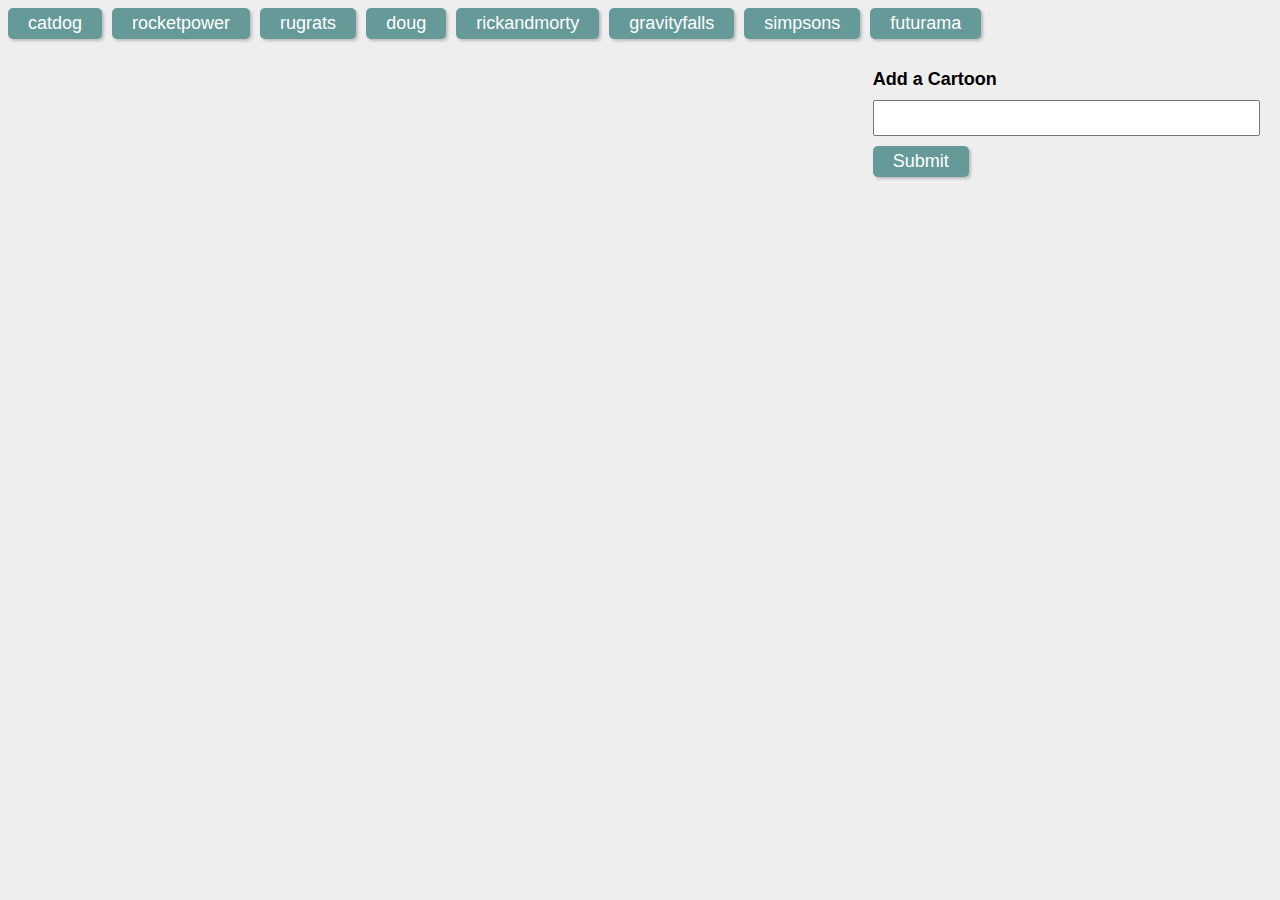
<file: gif.html>
<!DOCTYPE html>
<html lang="en">

<head>
  <meta charset="UTF-8">
  <title>Cartoons</title>
  <link rel="stylesheet" type="text/css" href="style.css">
</head>

<body>

  <div id="cartoon-buttons">

  </div>

  <form id="cartoon-form">
    <label for="animal-input">Add a Cartoon</label>
    <input type="text" id="cartoon-input"><br>
    <input id="add-animal" type="submit" value="Submit">
  </form>

  <div id="cartoons">

  </div>

  <script src="https://cdnjs.cloudflare.com/ajax/libs/jquery/3.2.1/jquery.min.js"></script>
  <script src="gif.js"></script>
  
</body>
</html>
</file>
<file: style.css>
body {
  font: 18px arial, sans-serif;
  background: #eee;
}

#animals {
  width: 70%;
}

.animal-item {
  float: left;
  padding: 10px;
}

form {
  float: right;
  width: 30%;
  padding: 20px;
}

label {
  display: block;
  margin-bottom: 10px;
  font-weight: 700;
}

input[type="text"] {
  width: 100%;
  height: 30px;
  margin-bottom: 10px;
  font-size: 18px;
}

button,
input[type="submit"] {
  padding: 5px 20px;
  margin: 0 10px 10px 0;
  font-size: 18px;
  color: #fff;
  cursor: pointer;
  background: #659a98;
  border: 0;
  border-radius: 5px;
  box-shadow: 2px 2px 3px #bbb;
}

button:hover,
input[type="submit"]:hover {
  background: #334e4d;
}

button.active {
  background: #334e4d;
}
</file>
